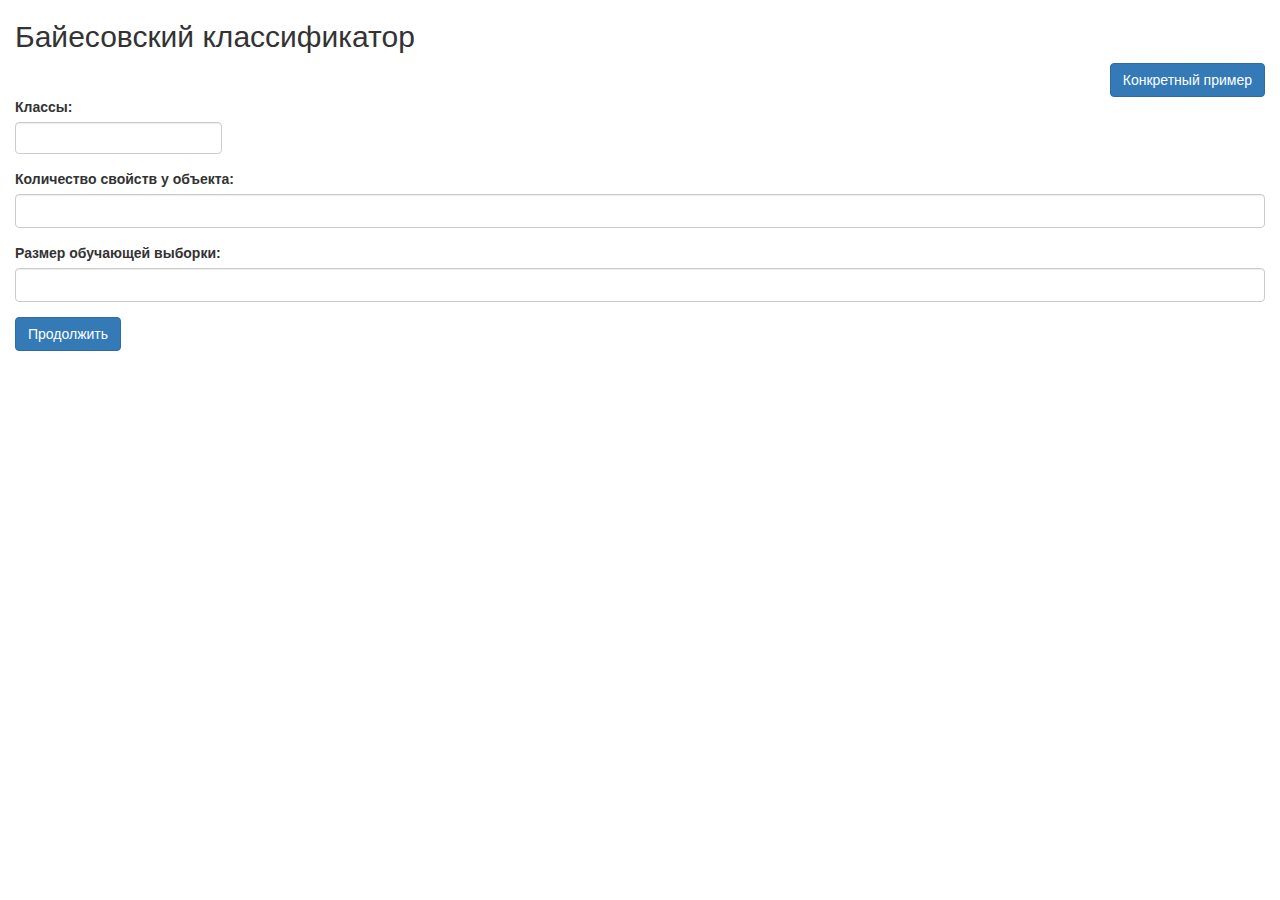
<file: src/main/resources/templates/index.html>
<!DOCTYPE html>
<html lang="ru" xmlns="http://www.w3.org/1999/xhtml" xmlns:th="http://www.thymeleaf.org">
<head>
    <meta charset="UTF-8">
    <meta http-equiv="X-UA-Compatible" content="IE=edge">
    <meta name="viewport" content="width=device-width, initial-scale=1">
    <meta name="description" content="Байесовский классификатор">
    <meta name="author" content="Станислав Бурдуковский">
    <link rel="icon" th:href="@{favicon.ico}" href="../static/favicon.ico">
    <title>Байесовский классификатор</title>
    <link th:href="@{css/bootstrap.min.css}" href="../static/css/bootstrap.min.css" rel="stylesheet">
    <link th:href="@{css/bootstrap-tagsinput.css}" href="../static/css/bootstrap-tagsinput.css" rel="stylesheet">
    <link th:href="@{css/ie10-viewport-bug-workaround.css}" href="../static/css/ie10-viewport-bug-workaround.css"
          rel="stylesheet">
    <!--[if lt IE 9]>
    <script src="js/html5shiv.min.js"></script>
    <script src="js/respond.min.js"></script>
    <![endif]-->
</head>
<body>
<div class="container-fluid">
    <div class="row">
        <div class="col-xs-12">
            <h2>Байесовский классификатор</h2>
            <div class="clearfix">
                <a th:href="@{/concrete-example}" class="btn btn-primary pull-right">Конкретный пример</a>
            </div>
            <form th:action="@{/task}" method="get">
                <div class="form-group">
                    <label for="classes">Классы:</label>
                    <br>
                    <input type="text" class="form-control tagsinput" name="classes" id="classes" required>
                </div>
                <div class="form-group">
                    <label for="propertiesCount">Количество свойств у объекта:</label>
                    <input type="text" class="form-control input-numbers-only" maxlength="2" name="propertiesCount"
                           id="propertiesCount" required>
                </div>
                <div class="form-group">
                    <label for="trainingSampleSize">Размер обучающей выборки:</label>
                    <input type="text" class="form-control input-numbers-only" maxlength="2" name="trainingSampleSize"
                           id="trainingSampleSize" required>
                </div>
                <button type="submit" class="btn btn-primary">Продолжить</button>
            </form>
        </div>
    </div>
</div>
<script th:src="@{js/jquery.min.js}" src="../static/js/jquery.min.js"></script>
<script th:src="@{js/bootstrap.min.js}" src="../static/js/bootstrap.min.js"></script>
<script th:src="@{js/bootstrap-tagsinput.min.js}" src="../static/js/bootstrap-tagsinput.min.js"></script>
<script th:src="@{js/ie10-viewport-bug-workaround.js}" src="../static/js/ie10-viewport-bug-workaround.js"></script>
<script th:src="@{js/js.js}" src="../static/js/js.js"></script>
</body>
</html>
</file>
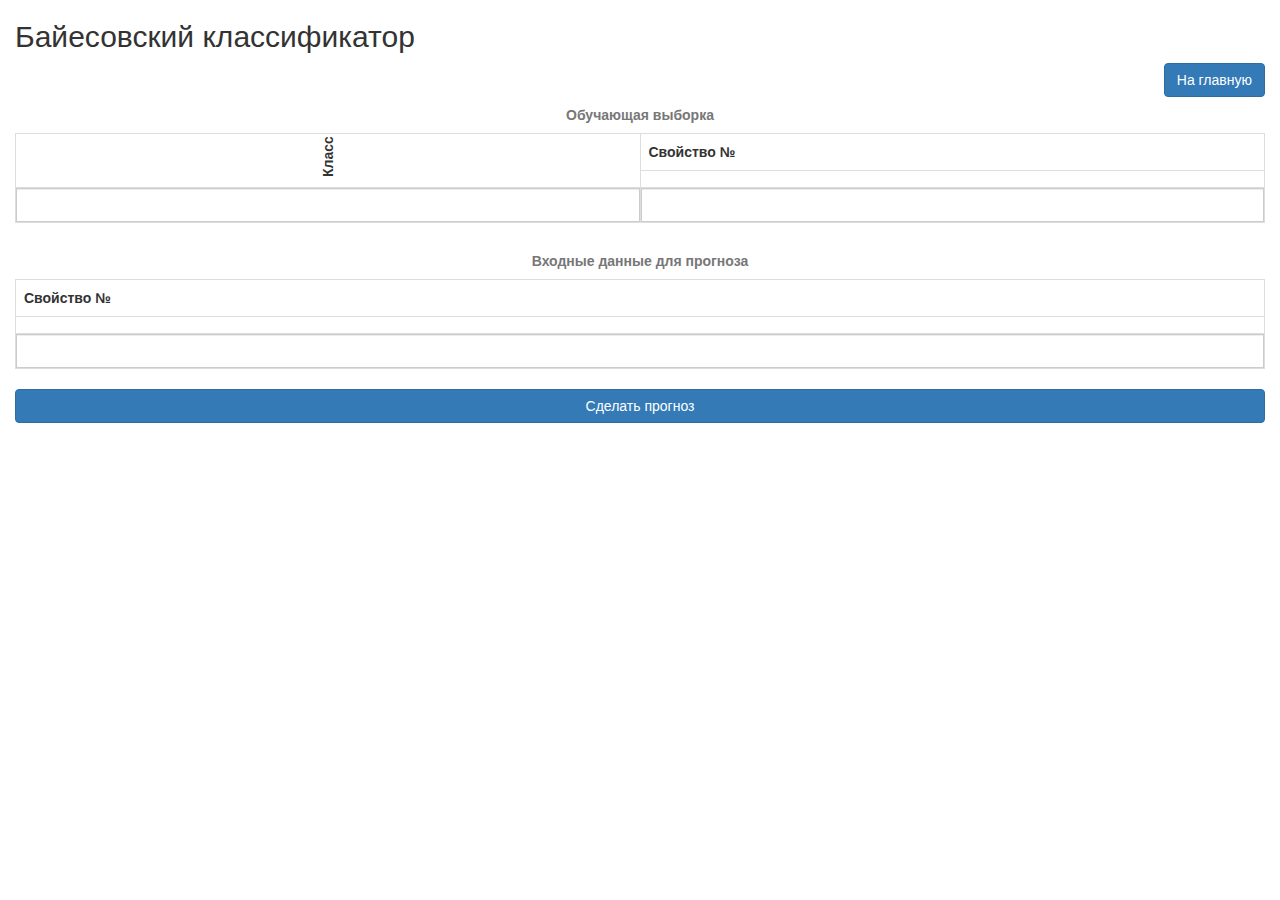
<file: src/main/resources/templates/task.html>
<!DOCTYPE html>
<html lang="ru" xmlns="http://www.w3.org/1999/xhtml" xmlns:th="http://www.thymeleaf.org">
<head>
    <meta charset="UTF-8">
    <meta http-equiv="X-UA-Compatible" content="IE=edge">
    <meta name="viewport" content="width=device-width, initial-scale=1">
    <meta name="description" content="Байесовский классификатор">
    <meta name="author" content="Станислав Бурдуковский">
    <link rel="icon" th:href="@{favicon.ico}" href="../static/favicon.ico">
    <title>Байесовский классификатор</title>
    <link th:href="@{css/bootstrap.min.css}" href="../static/css/bootstrap.min.css" rel="stylesheet">
    <link th:href="@{css/font-awesome.min.css}" href="../static/css/font-awesome.min.css" rel="stylesheet">
    <link th:href="@{css/ie10-viewport-bug-workaround.css}" href="../static/css/ie10-viewport-bug-workaround.css"
          rel="stylesheet">
    <link th:href="@{css/styles.css}" href=../static/css/styles.css rel="stylesheet">
    <!--[if lt IE 9]>
    <script src="js/html5shiv.min.js"></script>
    <script src="js/respond.min.js"></script>
    <![endif]-->
</head>
<body>
<div class="container-fluid">
    <div class="row">
        <div class="col-xs-12">
            <h2>Байесовский классификатор</h2>
            <div class="clearfix">
                <a th:href="@{/}" class="btn btn-primary pull-right">На главную</a>
            </div>
            <form id="form" th:action="@{/work}" method="get">
                <div class="table-responsive">
                    <table class="table table-bordered">
                        <caption class="text-center"><strong>Обучающая выборка</strong></caption>
                        <tr>
                            <th rowspan="2" class="vertical-text-wrapper"><span class="vertical-text">Класс</span></th>
                            <th th:colspan="${propertiesCount}">Свойство №</th>
                        </tr>
                        <tr>
                            <th th:each="i : ${#numbers.sequence(0, propertiesCount - 1)}" th:text="${i + 1}"></th>
                        </tr>
                        <tr th:each="i : ${#numbers.sequence(0, trainingSampleSize - 1)}">
                            <td>
                                <input th:name="'answers['+${i}+']'" type="text" th:value="${answers[i]}"
                                       class="form-control text-center input-numbers-only select-on-click" required>
                            </td>
                            <td th:each="j : ${#numbers.sequence(0, propertiesCount - 1)}">
                                <input th:name="'trainingSample['+${i}+']['+${j}+']'" type="text" maxlength="1"
                                       th:value="${trainingSample[i][j]}"
                                       class="form-control text-center input-binary-only select-on-click" required>
                            </td>
                        </tr>
                    </table>
                </div>
                <div class="table-responsive">
                    <table class="table table-bordered">
                        <caption class="text-center"><strong>Входные данные для прогноза</strong></caption>
                        <tr>
                            <th th:colspan="${propertiesCount}">Свойство №</th>
                        </tr>
                        <tr>
                            <th th:each="i : ${#numbers.sequence(0, propertiesCount - 1)}" th:text="${i + 1}"></th>
                        </tr>
                        <tr>
                            <td th:each="i : ${#numbers.sequence(0, propertiesCount - 1)}">
                                <input th:name="'test['+${i}+']'" type="text" maxlength="1"
                                       th:value="${test[i]}"
                                       class="form-control text-center input-binary-only select-on-click" required>
                            </td>
                        </tr>
                    </table>
                </div>
                <button type="submit" class="btn btn-primary btn-block">Сделать прогноз</button>
            </form>
            <div id="result_message_wrapper">
                <p id="result_message" class="hidden text-center"></p>
            </div>
        </div>
    </div>
</div>
<script th:src="@{js/jquery.min.js}" src="../static/js/jquery.min.js"></script>
<script th:src="@{js/jquery.serialize-object.min.js}" src="../static/js/jquery.serialize-object.min.js"></script>
<script th:src="@{js/bootstrap.min.js}" src="../static/js/bootstrap.min.js"></script>
<script th:src="@{js/bootstrap-tagsinput.min.js}" src="../static/js/bootstrap-tagsinput.min.js"></script>
<script th:src="@{js/ie10-viewport-bug-workaround.js}" src="../static/js/ie10-viewport-bug-workaround.js"></script>
<script th:src="@{js/js.js}" src="../static/js/js.js"></script>
</body>
</html>
</file>
<file: src/main/resources/static/css/ie10-viewport-bug-workaround.css>
/*!
 * IE10 viewport hack for Surface/desktop Windows 8 bug
 * Copyright 2014-2015 Twitter, Inc.
 * Licensed under MIT (https://github.com/twbs/bootstrap/blob/master/LICENSE)
 */

/*
 * See the Getting Started docs for more information:
 * http://getbootstrap.com/getting-started/#support-ie10-width
 */
@-ms-viewport     { width: device-width; }
@-o-viewport      { width: device-width; }
@viewport         { width: device-width; }
</file>
